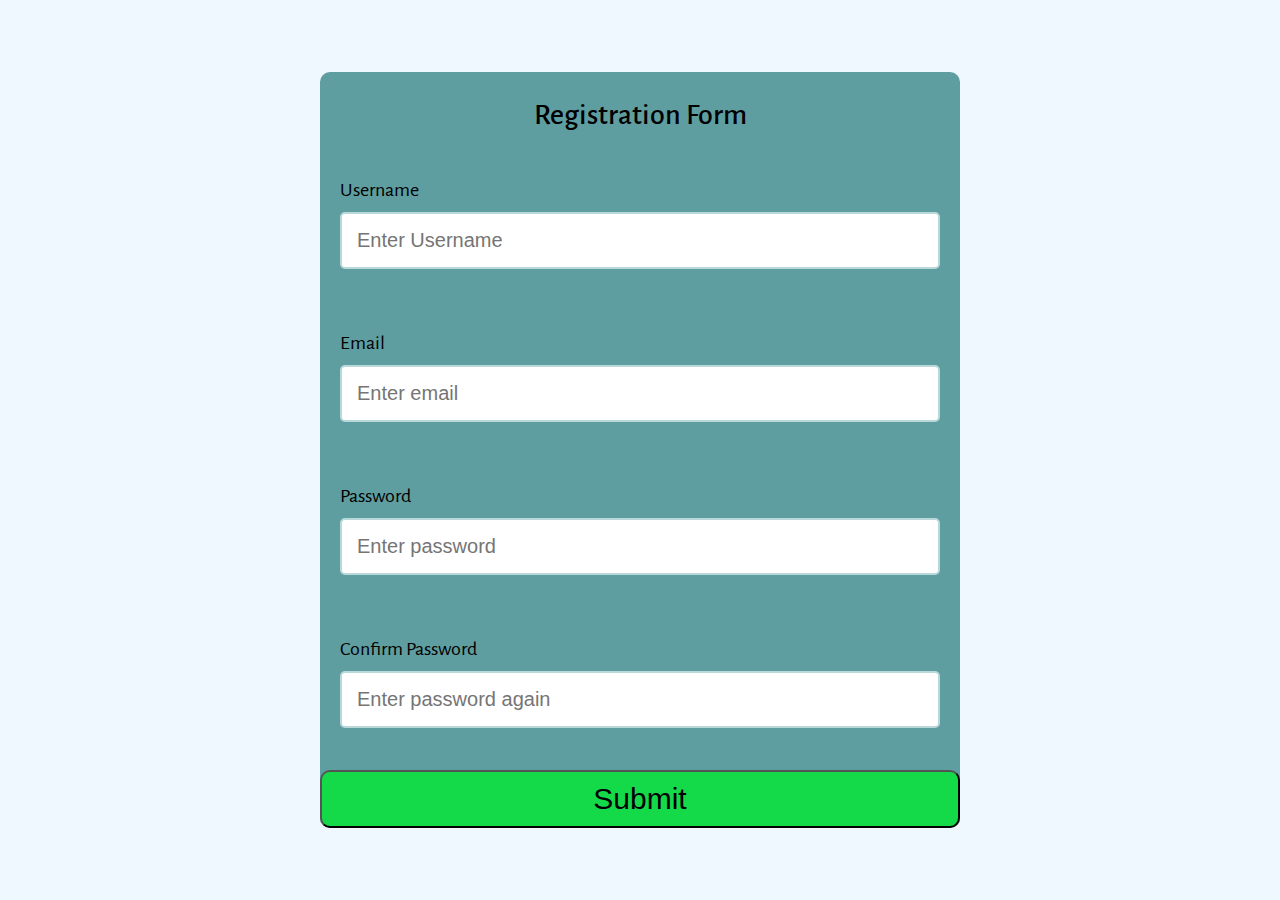
<file: form_validator/index.html>
<!DOCTYPE html>
<html lang="en">
<head>
    <meta charset="UTF-8">
    <meta http-equiv="X-UA-Compatible" content="IE=edge">
    <meta name="viewport" content="width=device-width, initial-scale=1.0">
    <title>Form Validator project using javascript</title>
    <link rel="stylesheet" href="style.css">
</head>
<body>
    <div class="container">
        <form action="#" class="form" id="form">
            <h2>Registration Form</h2>
            <div class="form-control">
                <label for="username">Username</label>
                <input type="text" id="username" placeholder="Enter Username">
                <small>Error message</small>
            </div>
            <div class="form-control">
                <label for="email">Email</label>
                <input type="text" id="email" placeholder="Enter email">
                <small>Error message</small>
            </div>
            <div class="form-control">
                <label for="password">Password</label>
                <input type="password" id="password" placeholder="Enter password">
                <small>Error message</small>
            </div>
            <div class="form-control">
                <label for="password2"> Confirm Password</label>
                <input type="password" id="password2" placeholder="Enter password again">
                <small>Error message</small>
            </div>
            <button>Submit</button>
        </form>
    </div>
    <script src="./main.js"></script>
</body>
</html>
</file>
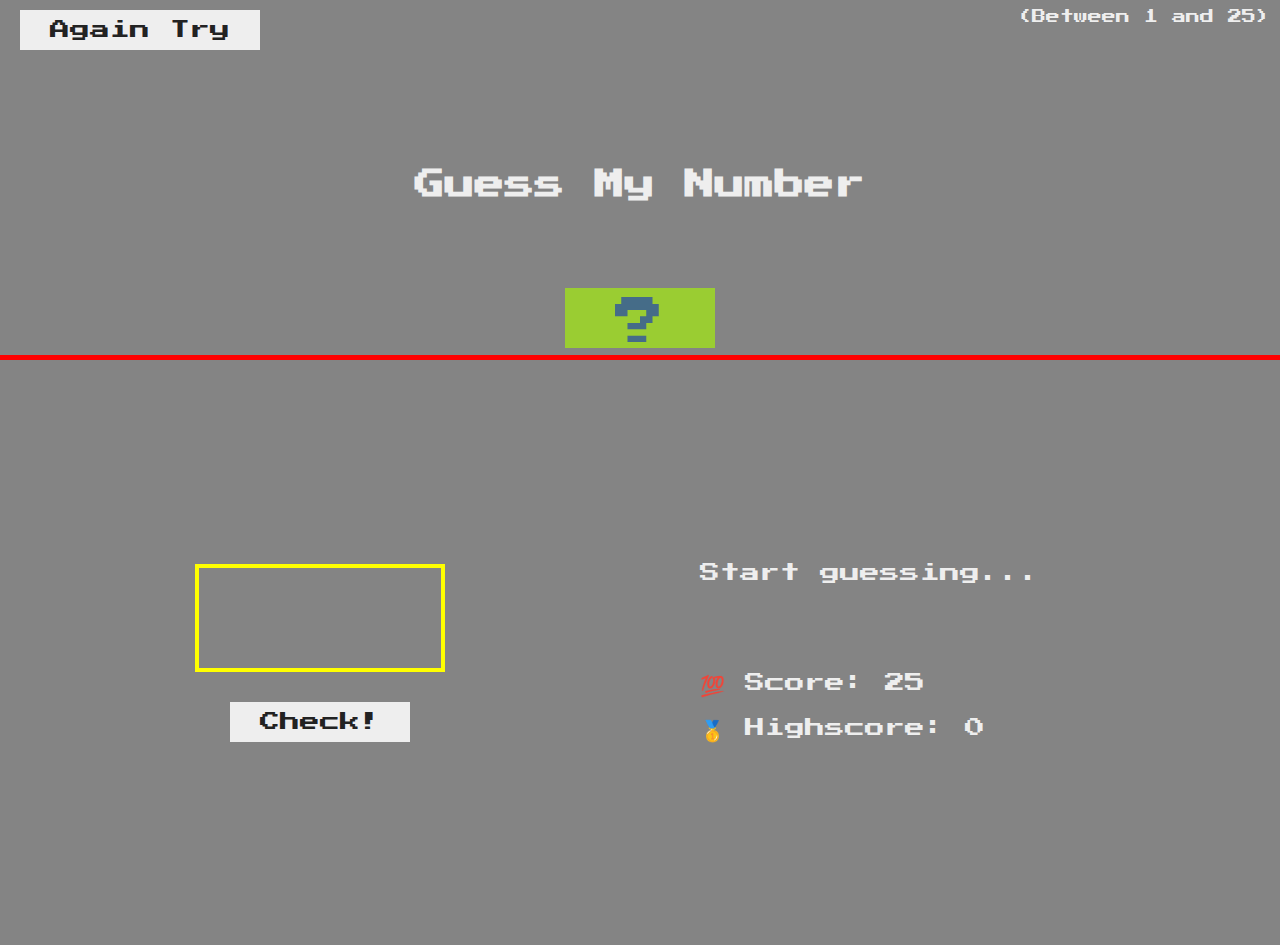
<file: guess_My_Number/index.html>
<!DOCTYPE html>
<html lang="en">
<head>
    <meta charset="UTF-8">
    <meta http-equiv="X-UA-Compatible" content="IE=edge">
    <meta name="viewport" content="width=device-width, initial-scale=1.0">
    <title>Guess my Number game </title>
    <link rel="stylesheet" href="style.css">
</head>
<body>
    <header>
        <h1>Guess My Number</h1>
        <p class="between">(Between 1 and 25)</p>
        <button class="btn again">Again Try</button>
        <div class="number">?</div>

    </header>
    <main>
        <section class="left">
          <input type="number" class="guess" />
          <button class="btn check">Check!</button>
        </section>
        <section class="right">
          <p class="message">Start guessing...</p>
          <p class="label-score">💯 Score: <span class="score">25</span></p>
          <p class="label-highscore">
            🥇 Highscore: <span class="highscore">0</span>
          </p>
        </section>
    </main>
    <script src="main.js"></script>
</body>
</html>

<!-- 
   -->
</file>
<file: form_validator/style.css>
@import url('https://fonts.googleapis.com/css2?family=Alegreya+Sans:ital,wght@0,100;0,300;0,400;0,500;0,700;0,800;1,100;1,300;1,400;1,500;1,700;1,800&display=swap');

*{
    box-sizing: border-box;
}
body{
    background-color: aliceblue;
    font-family: 'Alegreya Sans', sans-serif;
    display: flex;
    justify-content: center;
    align-items: center;
    margin: 0;
    min-height: 100vh;
}
.container{
    background-color: cadetblue;
    border-radius: 10px;
    width: 50%;
    position: relative;
    
}
h2{
    text-align: center;
    font-size: 30px;
    font-weight: 500;

}
.form-control{
    
    padding: 20px;
    position: relative;

}
.form-control label{
    display: block;
    font-size: 20px;
    margin-bottom: 10px;
}
.form-control input{
    display: block;
    border: 2px solid rgb(185, 216, 218);
    border-radius: 5px;
    width: 100%;
    padding: 15px;
    font-size: 20px;
    
}
.form-control input:focus{
    outline: 0;
    border-color: #777;
}
.form-control.success input{
    border-color: #2ecc71;
}
.form-control.error input{
    border-color: red;
}
.form-control small{
    color: rgba(255, 0, 0, 0.677);
    font-size: 18px;
    visibility: hidden;
    
}
.form-control.error small{
    visibility: visible;
}
button{
    text-align: center;
    font-size: 30px;
    background-color: rgba(10, 227, 61, 0.878);
    margin: 0 auto;
    display: block;
    cursor: pointer;
    width: 100%;
    padding: 10px;
    border-radius: 10px;
}
</file>
<file: guess_My_Number/style.css>
@import url('https://fonts.googleapis.com/css?family=Press+Start+2P&display=swap');

* {
  margin: 0;
  padding: 0;
  box-sizing: inherit;
}

html {
  font-size: 62.5%;
  box-sizing: border-box;
}

body {
  font-family: 'Press Start 2P', sans-serif;
  color: #eee;
  background-color: rgba(34, 34, 34, 0.555);
  /* background-color: #60b347; */
}

/* LAYOUT */

header{
    position: relative;
    height: 40vh;
    border-bottom: 5px solid red;
}

h1{
    font-size: 3rem;
    text-align: center;
    position: absolute;
    width: 100%;
    top: 52%;
    left: 50%;
    transform: translate(-50%, -50%);
}

.number{
    background: yellowgreen;
    color: rgba(45, 81, 160, 0.781);
    font-size: 5rem;
    width: 15rem;
    height: 6rem;
    padding: 1rem 0rem;
    margin-top: 2rem;
    text-align: center;
    position: absolute;
    bottom: 0;
    top: 84%;
    left: 50%;
    transform: translate(-50%, -50%);
}

.between {
    font-size: 1.4rem;
    position: absolute;
    top: 1rem;
    right: 1rem;
  }

  .btn {
    border: none;
    background-color: #eee;
    color: #222;
    font-size: 2rem;
    font-family: inherit;
    padding: 1rem 3rem;
    cursor: pointer;
  }
  
  .btn:hover {
    background-color: #ccc;
  }

  .again {
    position: absolute;
    top: 1rem;
    left: 2rem;
  }

  main {
    height: 65vh;
    color: #eee;
    display: flex;
    align-items: center;
    justify-content: space-around;
  }
  
  .left {
    width: 52rem;
    display: flex;
    flex-direction: column;
    align-items: center;
  }
  
  .right {
    width: 52rem;
    font-size: 2rem;
  }

  .guess {
    background: none;
    border: 4px solid yellow;
    font-family: inherit;
    color: blue;
    font-size: 5rem;
    padding: 2.5rem;
    width: 25rem;
    text-align: center;
    display: block;
    margin-bottom: 3rem;
  }
  
  
  
  .message {
    margin-bottom: 8rem;
    height: 3rem;
  }
  
  .label-score {
    margin-bottom: 2rem;
  }
</file>
